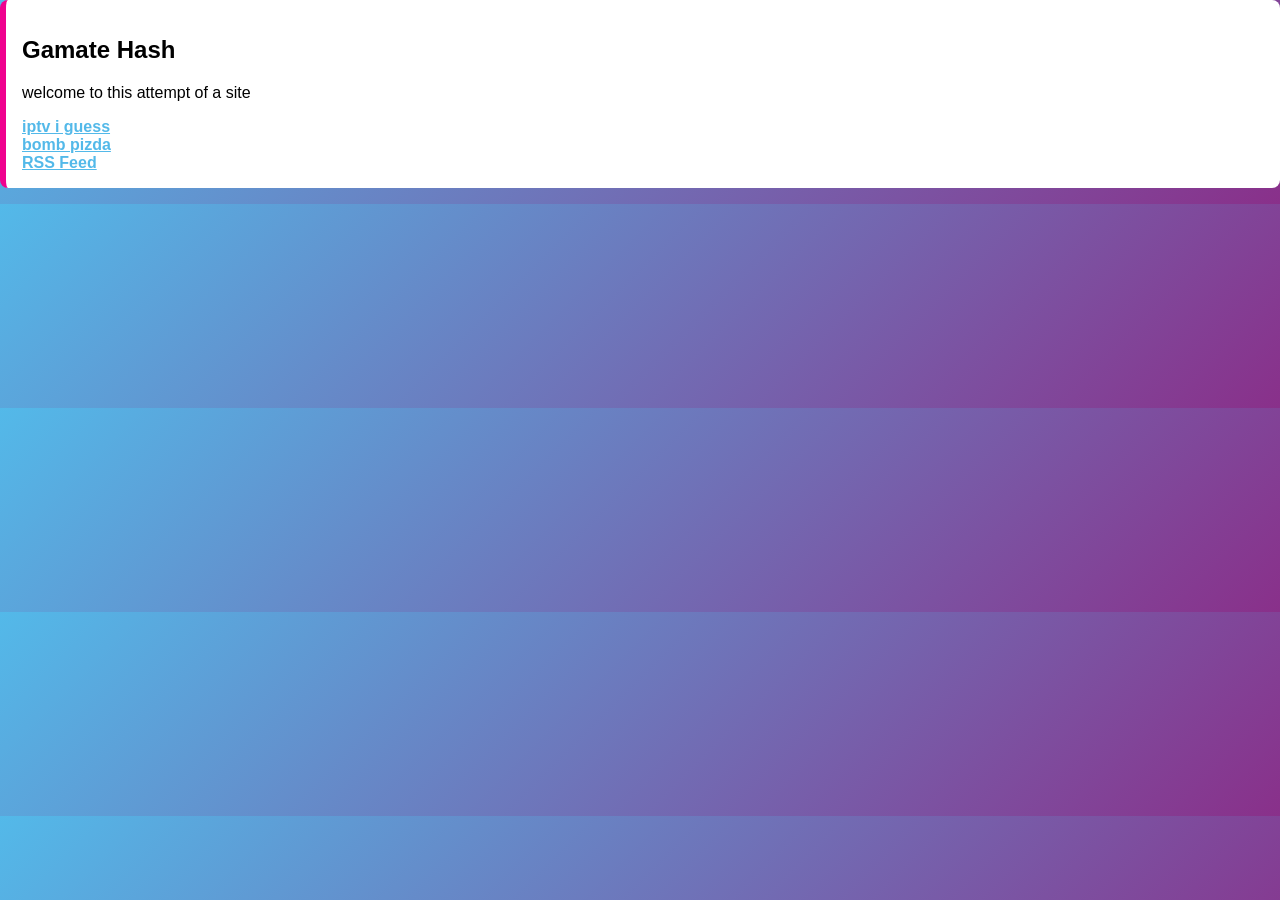
<file: index.html>
<!-- Gamate Hash Home Page Beta-->
<!DOCTYPE html>
<html>
  <head>
    <title>Home</title>
    <meta property="og:title" content="Homepage of doom">
    <meta property="og:description" content=":3">
    <meta name="viewport" content="width=device-width, initial-scale=1">
    <!-- <style>
      body {
        background-color: #14210e;
        font-family: system-ui, Roboto;
        margin: 0;
      }
      .maindiv {
        width: 80%;
        max-width: 600px;
        margin: 5em auto;
        padding: 2em;
        background-color: #1e2e16;
        border-radius: 0.5em;
        box-shadow: 0px 0px 20px #233d20;
      }
      @media (max-width: 700px) {
        .maindiv {
            margin: 2em auto;
            width: auto;
        }
      }
      .vignette {
        background: radial-gradient(ellipse at center, rgba(255,255,255,0) 0%,rgba(0,0,0,1) 100%);
        top: 0;
        height: 100%;
        width: 100%;
        position: fixed;
        z-index: -1;
        opacity: 0;
        pointer-events: none;
      }
      .raindiv {
        background-image: url('assets/rain.png');
        image-rendering: pixelated;
        top: 0;
        height: 100%;
        width: 100%;
        position: fixed;
        z-index: -2;
        opacity: 0;
        pointer-events: none;
      }
      @keyframes fadethingy {
        0% {color: #b383ec;text-shadow: #b383ec 0 0 10px;}
        50% {color: #c2c2c2;text-shadow: #c2c2c2 0 0 10px;}
        100% {color: #b383ec;text-shadow: #b383ec 0 0 10px;}
      }
      button {
        color: #ffffff;
        background-color: #312250;
        border-color: #4f3683;
        margin: 8px 0px;
      }
      img {
        margin: 2px;
      }
      h2 {
        color: #e2e2e2;
        margin: 0px;
      }
      h4 {
        color: #c2c2c2;
        margin: 0px 0px;
      }
      p {
        color: #c2c2c2;
        margin: 0px 0px 8px;
      }
      a {
        color: #b383ec;
      }
    </style> -->
  </head>
  <link href="https://gamate-hash.github.io/boom2015.min.css" rel="stylesheet" type="text/css">
  <body>
    <div class="maindiv card">
      <h2>Gamate Hash</h2>
      <p>welcome to this attempt of a site</p>
      <a href="/iptv">iptv i guess</a>
      <br>
      <a href="/pizda.user.js">bomb pizda</a>
      <br>
      <a href="/feed.xml">RSS Feed</a>
    </div>
    <script src="https://youtomb-mobile.github.io/shark.js"></script>
  </body>
</html>
</file>
